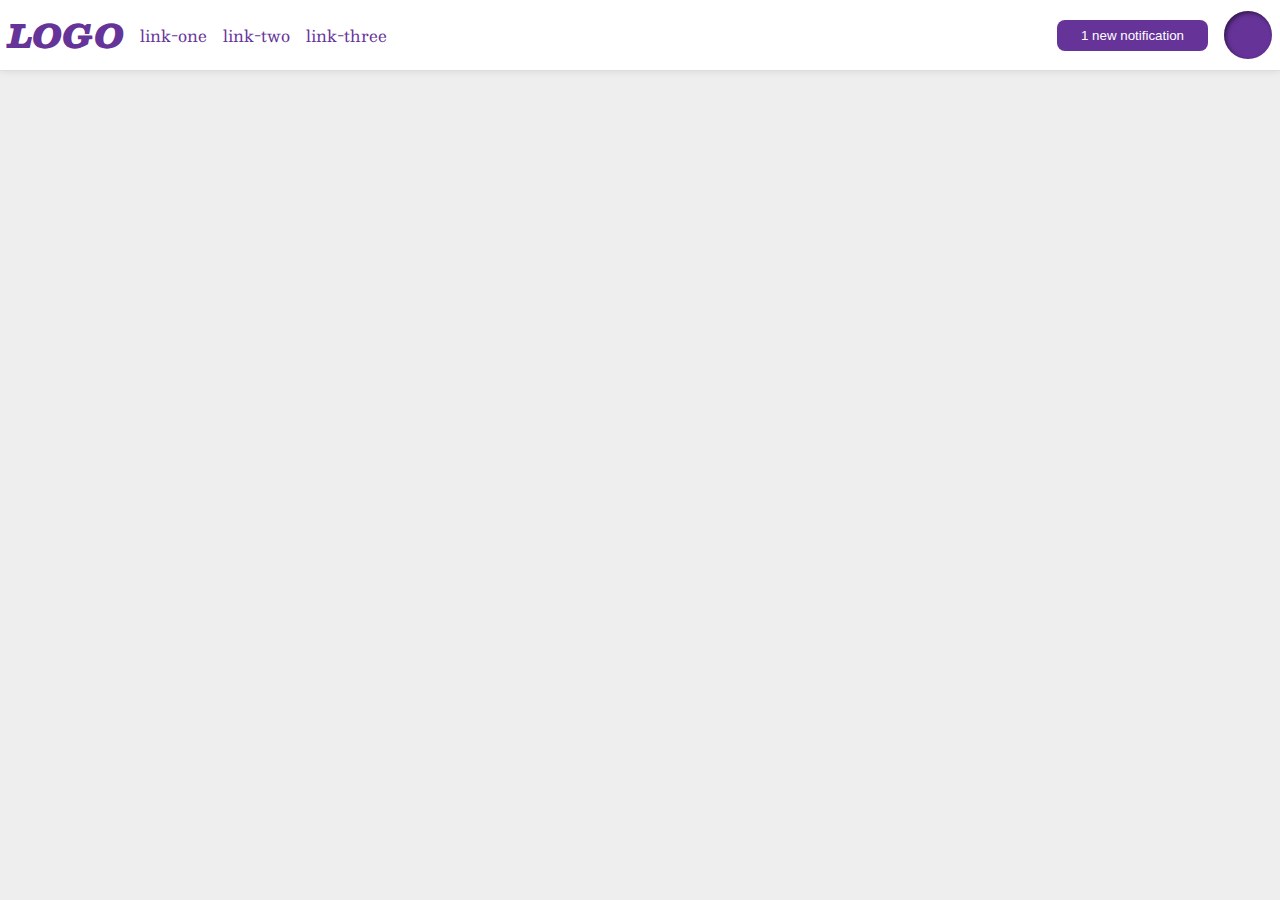
<file: flex/03-flex-header-2/index.html>
<!DOCTYPE html>
<html lang="en">
  <head>
    <meta charset="UTF-8">
    <meta http-equiv="X-UA-Compatible" content="IE=edge">
    <meta name="viewport" content="width=device-width, initial-scale=1.0">
    <title>Flex Header 2</title>
    <link rel="stylesheet" href="style.css">
  </head>
  <body>
    <div class="header">
      <div class="left">
        <div class="logo">
          LOGO
        </div>
        <ul class="links">
          <li><a href="google.com">link-one</a></li>
          <li><a href="google.com">link-two</a></li>
          <li><a href="google.com">link-three</a></li>
        </ul>
      </div>
      <div class="right">
        <button class="notifications">
          1 new notification
        </button>
        <div class="profile-image"></div>
      </div>
    </div>
  </body>
</html>
</file>
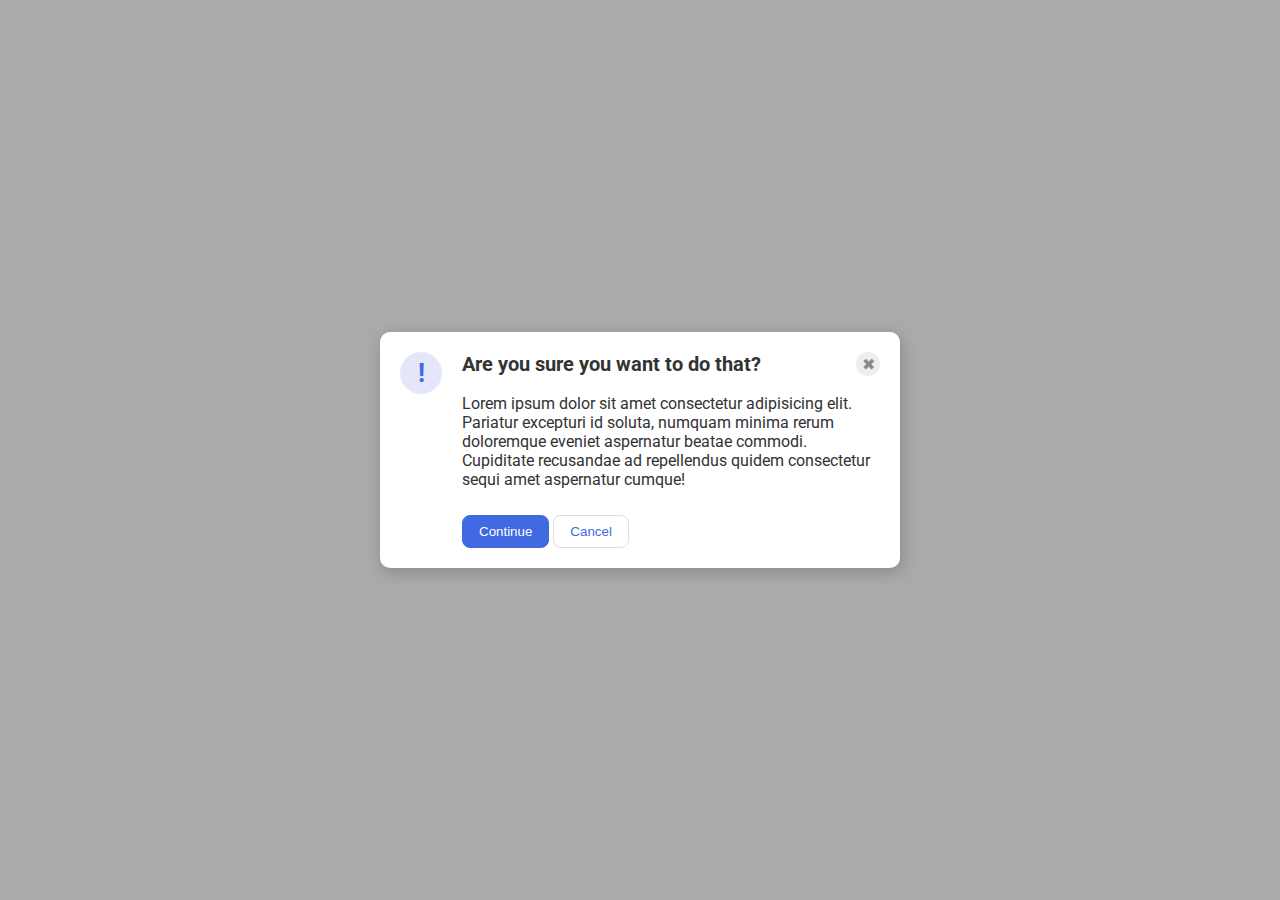
<file: flex/05-flex-modal/index.html>
<!DOCTYPE html>
<html lang="en">
  <head>
    <meta charset="UTF-8">
    <meta http-equiv="X-UA-Compatible" content="IE=edge">
    <meta name="viewport" content="width=device-width, initial-scale=1.0">
    <link rel="stylesheet" href="style.css">
    <title>Modal</title>
  </head>
  <body>
    <div class="modal">
      <div class="icon">!</div>
      <div class="modal-right">
        <div class="top">
          <div class="header">Are you sure you want to do that?</div>
          <div class="close-button">✖</div>
        </div>
        <div class="text">Lorem ipsum dolor sit amet consectetur adipisicing elit. Pariatur excepturi id soluta, numquam minima rerum doloremque eveniet aspernatur beatae commodi. Cupiditate recusandae ad repellendus quidem consectetur sequi amet aspernatur cumque!</div>
        <div class="buttons">
          <button class="continue">Continue</button>
          <button class="cancel">Cancel</button>
        </div>
      </div>
    </div>
  </body>
</html>
</file>
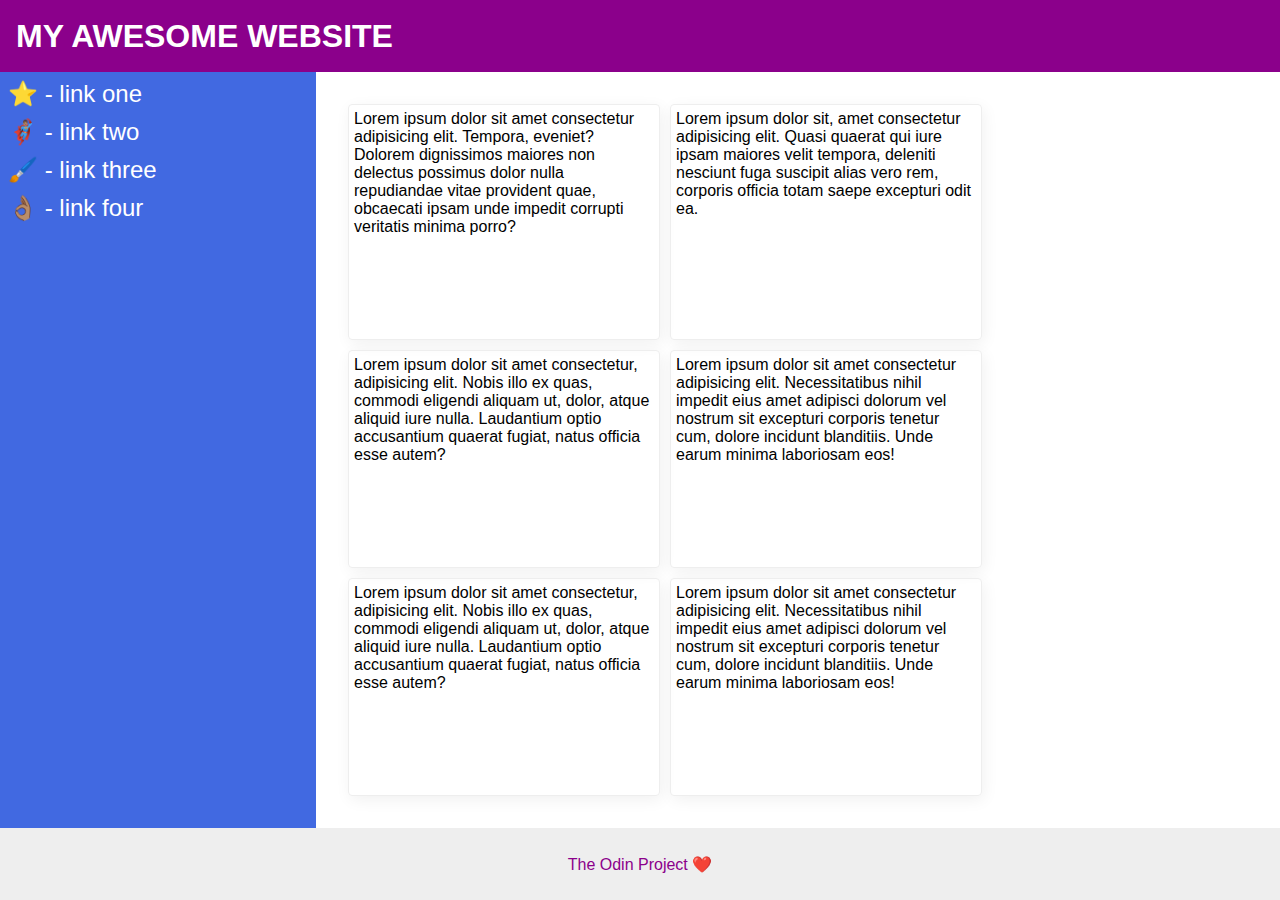
<file: flex/07-flex-layout-2/index.html>
<!DOCTYPE html>
<html lang="en">
  <head>
    <meta charset="UTF-8">
    <meta http-equiv="X-UA-Compatible" content="IE=edge">
    <meta name="viewport" content="width=device-width, initial-scale=1.0">
    <title>The Holy Grail</title>
    <link rel="stylesheet" href="style.css">
  </head>
  <body>
    <div class="header">
      MY AWESOME WEBSITE
    </div>
    
    <div class="container">
      <div class="sidebar">
        <ul>
          <li><a href="#">⭐ - link one</a></li>
          <li><a href="#">🦸🏽‍♂️ - link two</a></li>
          <li><a href="#">🖌️ - link three</a></li>
          <li><a href="#">👌🏽 - link four</a></li>
        </ul>
      </div>
      <div class="content">
        <div class="card">Lorem ipsum dolor sit amet consectetur adipisicing elit. Tempora, eveniet? Dolorem dignissimos maiores non delectus possimus dolor nulla repudiandae vitae provident quae, obcaecati ipsam unde impedit corrupti veritatis minima porro?</div>
        <div class="card">Lorem ipsum dolor sit, amet consectetur adipisicing elit. Quasi quaerat qui iure ipsam maiores velit tempora, deleniti nesciunt fuga suscipit alias vero rem, corporis officia totam saepe excepturi odit ea.</div>
        <div class="card">Lorem ipsum dolor sit amet consectetur, adipisicing elit. Nobis illo ex quas, commodi eligendi aliquam ut, dolor, atque aliquid iure nulla. Laudantium optio accusantium quaerat fugiat, natus officia esse autem?</div>
        <div class="card">Lorem ipsum dolor sit amet consectetur adipisicing elit. Necessitatibus nihil impedit eius amet adipisci dolorum vel nostrum sit excepturi corporis tenetur cum, dolore incidunt blanditiis. Unde earum minima laboriosam eos!</div>
        <div class="card">Lorem ipsum dolor sit amet consectetur, adipisicing elit. Nobis illo ex quas, commodi eligendi aliquam ut, dolor, atque aliquid iure nulla. Laudantium optio accusantium quaerat fugiat, natus officia esse autem?</div>
        <div class="card">Lorem ipsum dolor sit amet consectetur adipisicing elit. Necessitatibus nihil impedit eius amet adipisci dolorum vel nostrum sit excepturi corporis tenetur cum, dolore incidunt blanditiis. Unde earum minima laboriosam eos!</div>
      </div>
      
    </div>
    <div class="footer">
      The Odin Project ❤️
    </div>
  </body>
</html>
</file>
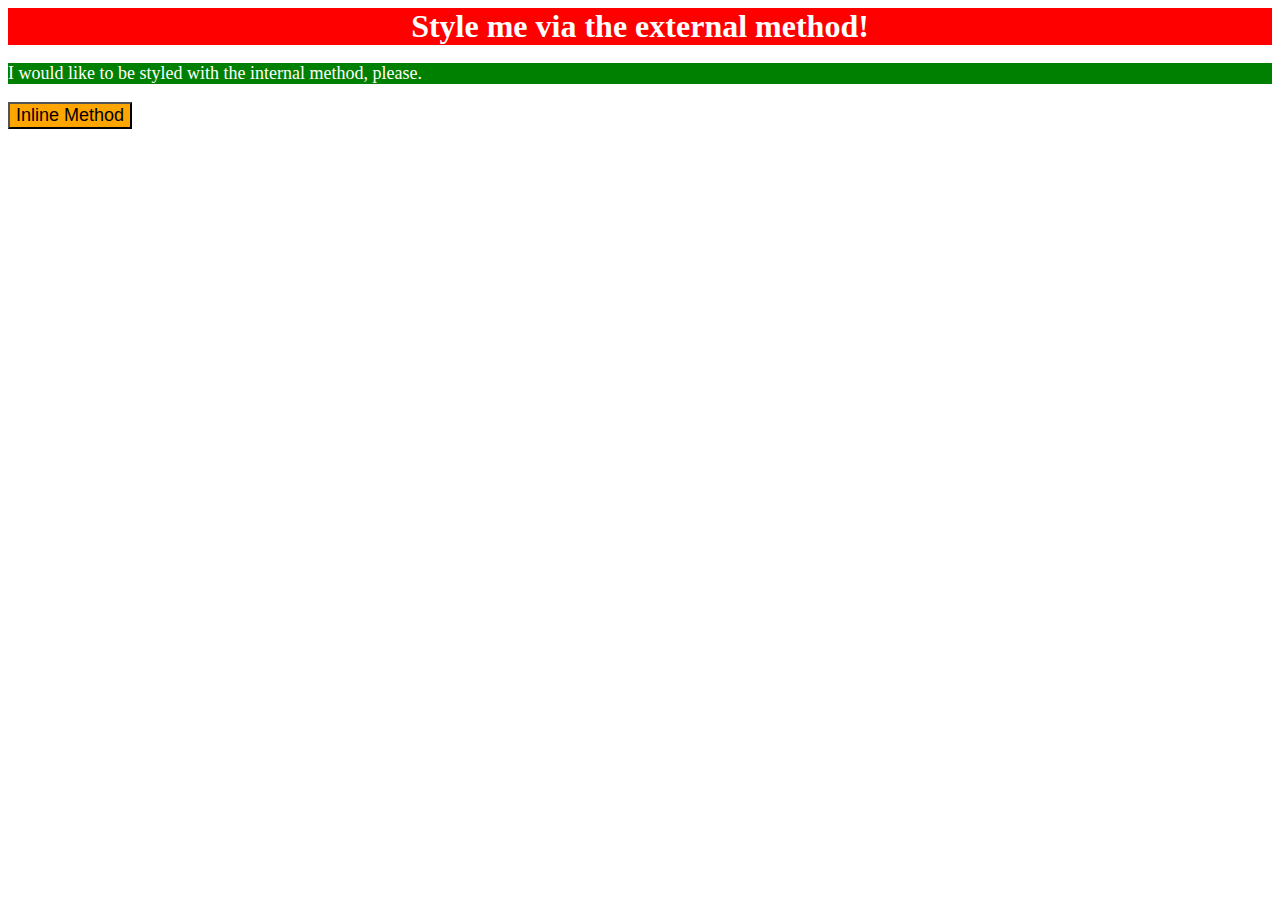
<file: foundations/01-css-methods/index.html>
<!DOCTYPE html>
<html lang="en">
  <head>
    <meta charset="UTF-8">
    <meta http-equiv="X-UA-Compatible" content="IE=edge">
    <meta name="viewport" content="width=device-width, initial-scale=1.0">
    <link rel="stylesheet" href="style.css">
    <style>
      p {
        background-color: green;
        color: white;
        font-size: 18px;
      }
    </style>
    <title>Methods for Adding CSS</title>
  </head>
  <body>
    <div>Style me via the external method!</div>
    <p>I would like to be styled with the internal method, please.</p>
    <button style="background-color: orange; font-size: 18px;">Inline Method</button>
  </body>
</html>
</file>
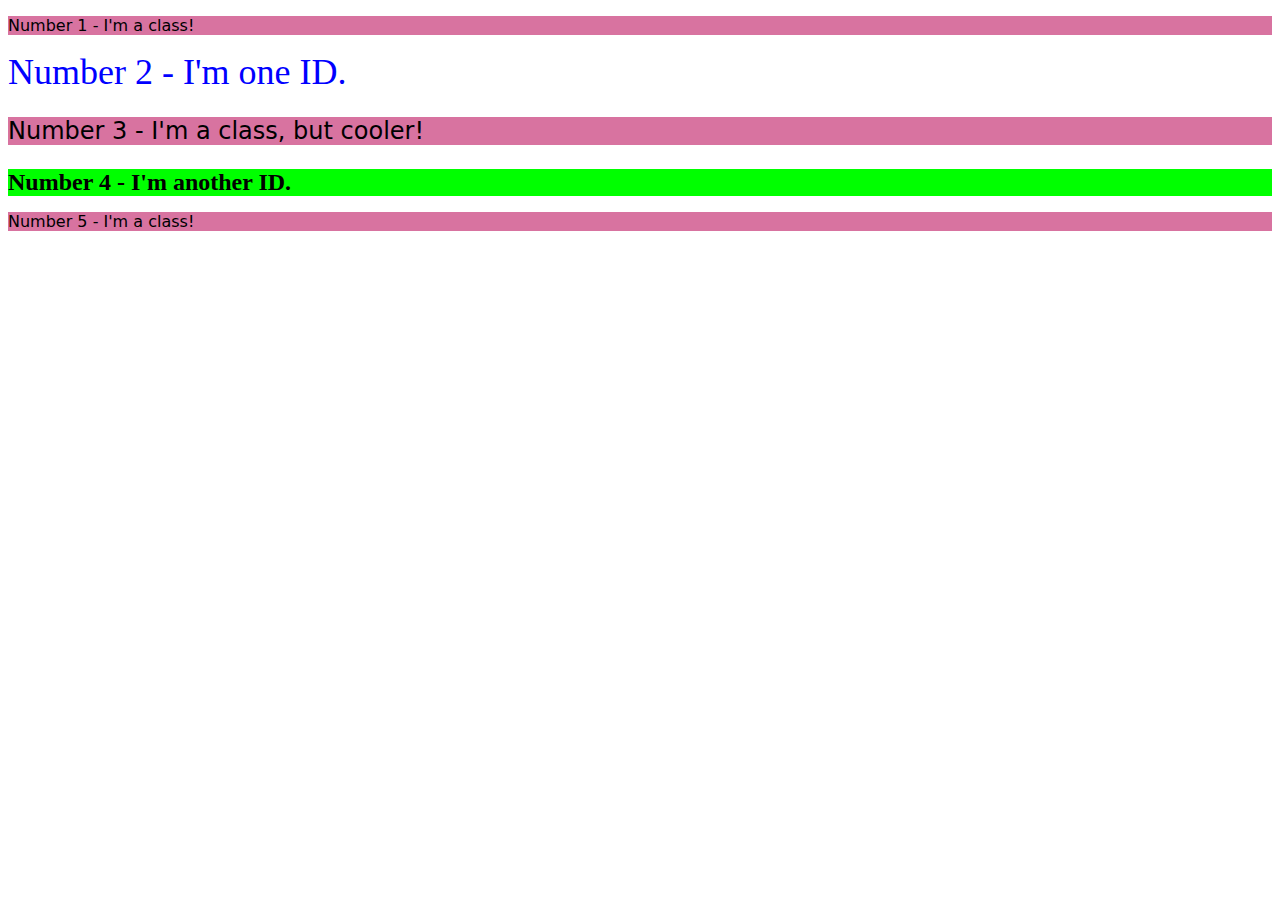
<file: foundations/02-class-id-selectors/index.html>
<!DOCTYPE html>
<html lang="en">
  <head>
    <meta charset="UTF-8">
    <meta http-equiv="X-UA-Compatible" content="IE=edge">
    <meta name="viewport" content="width=device-width, initial-scale=1.0">
    <title>Class and ID Selectors</title>
    <link rel="stylesheet" href="style.css">
  </head>
  <body>
    <p class="odd">Number 1 - I'm a class!</p>
    <div id="blue-large">Number 2 - I'm one ID.</div>
    <p class="odd size-medium">Number 3 - I'm a class, but cooler!</p>
    <div id="green-bold-medium">Number 4 - I'm another ID.</div>
    <p class="odd">Number 5 - I'm a class!</p>
  </body>
</html>
</file>
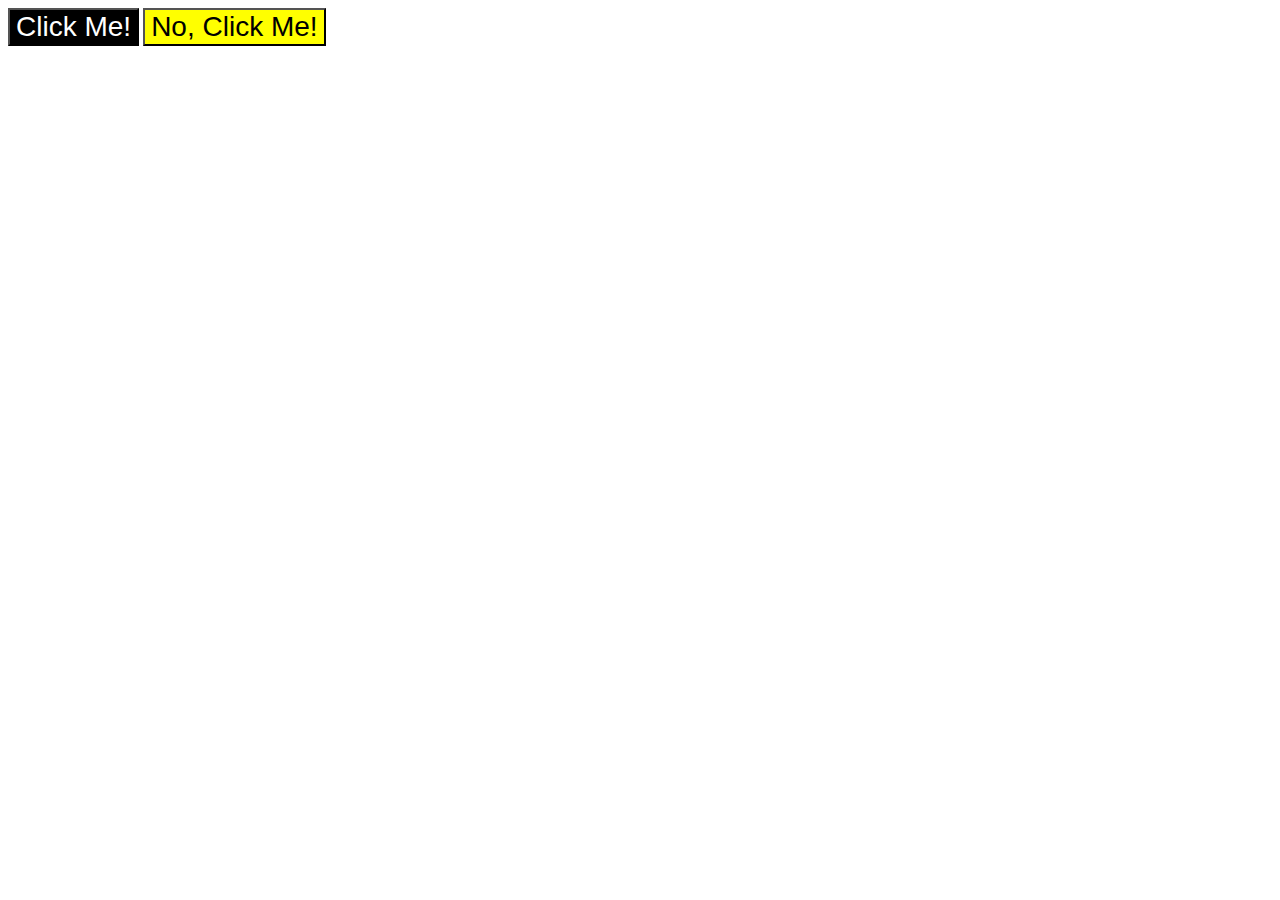
<file: foundations/03-grouping-selectors/index.html>
<!DOCTYPE html>
<html lang="en">
  <head>
    <meta charset="UTF-8">
    <meta http-equiv="X-UA-Compatible" content="IE=edge">
    <meta name="viewport" content="width=device-width, initial-scale=1.0">
    <title>Grouping Selectors</title>
    <link rel="stylesheet" href="style.css">
  </head>
  <body>
    <button class="button black">Click Me!</button>
    <button class="button yellow">No, Click Me!</button>
  </body>
</html>
</file>
<file: flex/03-flex-header-2/style.css>
/* this is some magical font-importing.  
you'll learn about it later. */
@import url('https://fonts.googleapis.com/css2?family=Besley:ital,wght@0,400;1,900&display=swap');

body {
  margin: 0;
  background: #eee;
  font-family: Besley, serif;
}

.header {
  background: white;
  border-bottom: 1px solid #ddd;
  box-shadow: 0 0 8px rgba(0,0,0,.1);
  display: flex;
  justify-content: space-between;
  padding: 8px;
}

.right,.left {
  display: flex;
  align-items: center;
  gap: 16px;
}

.profile-image {
  background: rebeccapurple;
  box-shadow: inset 2px 2px 4px rgba(0,0,0,.5);
  border-radius: 50%;
  width: 48px;
  height: 48px;
}

.logo {
  color: rebeccapurple;
  font-size: 32px;
  font-weight: 900;
  font-style: italic;
}

button {
  border: none;
  border-radius: 8px;
  background: rebeccapurple;
  color: white;
  padding: 8px 24px;
}

a {
  /* this removes the line under our links */
  text-decoration: none;
  color: rebeccapurple;
}

ul {
  list-style-type: none;
  display: flex;
  gap: 16px;
  margin: 0;
  padding: 0;
}
</file>
<file: flex/05-flex-modal/style.css>
@import url('https://fonts.googleapis.com/css2?family=Roboto:wght@400;700&display=swap');

html, body {
  height: 100%;
}

body {
  font-family: Roboto, sans-serif;
  margin: 0;
  background: #aaa;
  color: #333;
  /* I'll give you this one for free lol */
  display: flex;
  align-items: center;
  justify-content: center;
}

.modal {
  background: white;
  width: 480px;
  border-radius: 10px;
  box-shadow: 2px 4px 16px rgba(0,0,0,.2);
  display: flex;
  padding: 20px;
  gap: 20px;
}

.icon {
  color: royalblue;
  font-size: 26px;
  font-weight: 700;
  background: lavender;
  width: 42px;
  height: 42px;
  border-radius: 50%;
  display: flex;
  align-items: center;
  justify-content: center;
  flex-shrink: 0;
}

.close-button {
  background: #eee;
  border-radius: 50%;
  color: #888;
  font-weight: 400;
  font-size: 16px;
  height: 24px;
  width: 24px;
  display: flex;
  align-items: center;
  justify-content: center;
}

button {
  padding: 8px 16px;
  border-radius: 8px;
}

button.continue {
  background: royalblue;
  border: 1px solid royalblue;
  color: white;
}

button.cancel {
  background: white;
  border: 1px solid #ddd;
  color: royalblue;
}

.top {
  display: flex;
  justify-content: space-between;
  align-items: center;
  font-weight: 700;
  margin-bottom: 8px;
}
.header {
  font-size: 20px;
}
.modal-right {
  gap: 10px;
  display: flex;
  flex-direction: column;
}
.text {
  margin-bottom: 16px;
}
</file>
<file: flex/07-flex-layout-2/style.css>
body {
  font-family: -apple-system, BlinkMacSystemFont, 'Segoe UI', Roboto, Oxygen, Ubuntu, Cantarell, 'Open Sans', 'Helvetica Neue', sans-serif;
  margin: 0;
  min-height: 100vh;
  display: flex;
  flex-direction: column;
}

.header {
  height: 72px;
  background: darkmagenta;
  color: white;
}

.footer {
  height: 72px;
  background: #eee;
  color: darkmagenta;
}

.sidebar {
  width: 300px;
  background: royalblue;
  box-sizing: border-box;
}

.card {
  border: 1px solid #eee;
  box-shadow: 2px 4px 16px rgba(0,0,0,.06);
  border-radius: 4px;
   width: 300px;
   
   
  padding: 5px;
}

/* Solution  */

.header {
  font-size: 32px;
  font-weight: 900;
  padding: 0 16px;
  display: flex;
  align-items: center;
}
.content {
  display: flex;
  flex-wrap: wrap;
  flex: 3;
  /* flex-direction: row; */
  padding: 32px;
  gap: 10px;
}
.sidebar {
  flex: 1;
  flex-shrink: 0;
  padding: 8px;
}
.sidebar ul {
  display: flex;
  gap: 10px;
  flex-direction: column;
  margin: 0;
  padding: 0;
}
.sidebar li {
  list-style-type: none;
}
.sidebar a {
  font-size: 24px;
  text-decoration: none;
  color: white;
}
.container {
  display: flex;
  flex: 1;
}
.footer {
  display: flex;
  justify-content: center;
  align-items: center;
}
</file>
<file: foundations/01-css-methods/style.css>
div {
  background-color: red;
  color: white;
  font-size: 32px;
  text-align: center;
  font-weight: bold;
}
</file>
<file: foundations/02-class-id-selectors/style.css>
.odd {
  background-color: rgba(200,56,120,0.7);
  font-family: Verdana, 'Dejavu Sans',sans-serif;
}
#blue-large {
  color: #00f;
  font-size: 36px;
}
.size-medium {
  font-size: 24px;
}
#green-bold-medium {
  background-color: #0f0;
  font-weight: bold;
  font-size: 24px;
}
</file>
<file: foundations/03-grouping-selectors/style.css>
.button {
  font-size: 28px;
  font-family: Helvetica, 'Times New Roman',sans-serif;
}
.black {
  background-color: black;
  color: white;
}
.yellow {
  background-color: yellow;
}
</file>
